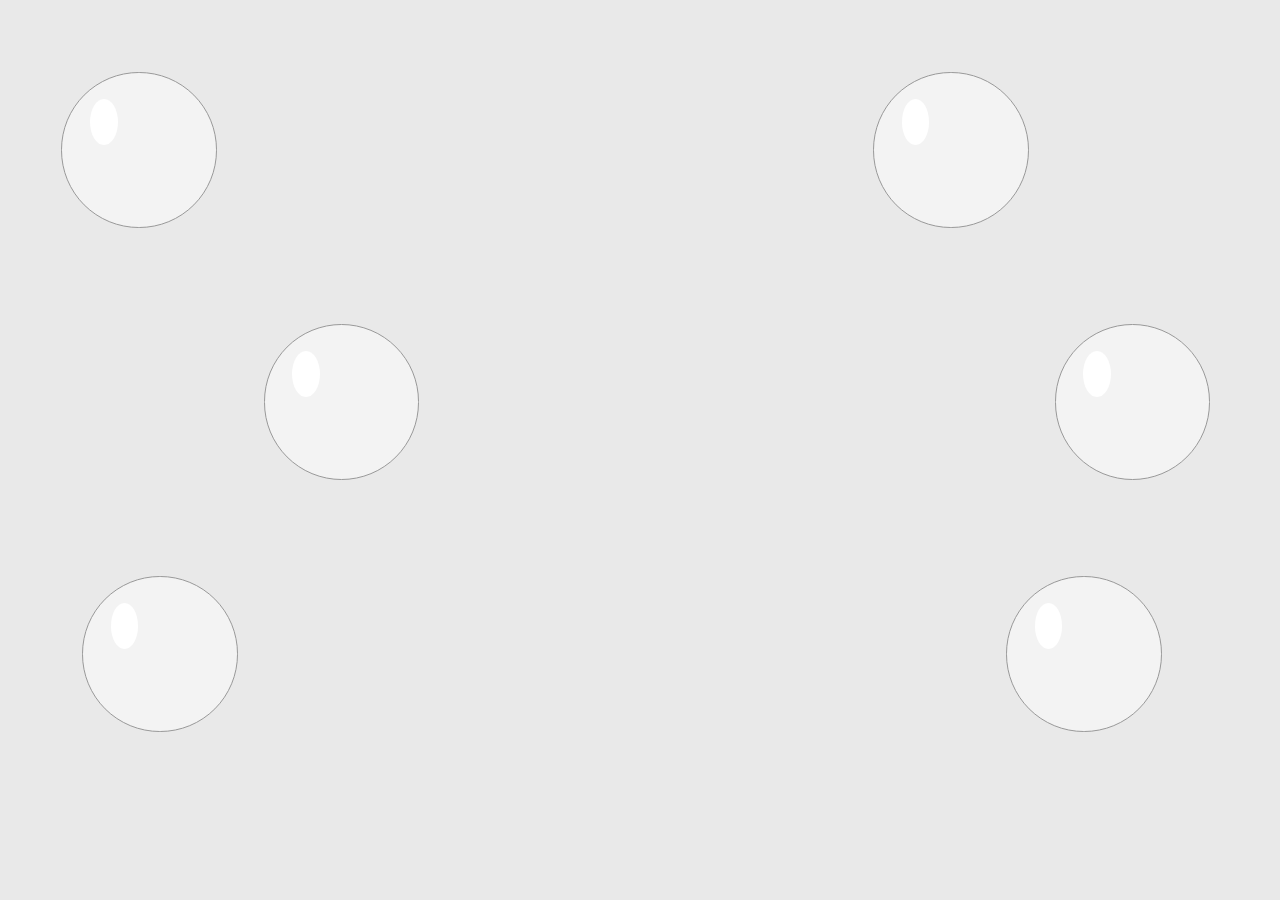
<file: webserver/public/project2/index.html>
<!DOCTYPE html>
<html lang="en">
  <head>
    <meta charset="UTF-8">
    <meta name="viewport" content="width=device-width, initial-scale=1.0">
    <title>bubbles</title>
    <link rel="stylesheet" href="style.css">
    <script src="script.js"></script>
  </head>
  <body>
    <div id="screen" aria-label="Bubbles drifting together and popping"></div>
  </body>
</html>
</file>
<file: webserver/public/project2/style.css>
html,
body {
  width: 100%;
  height: 100%;
  margin: 0;
}

body {
  background-color: #e9e9e9;
}

#screen {
  position: relative;
  width: 100%;
  height: 100%;
  overflow: hidden;
}

.bubble {
  position: absolute;
  width: 12%;
  height: 0;
  padding-bottom: 12%;
  border: 1px solid #999999;
  border-radius: 50%;
  background-color: rgba(255, 255, 255, 0.45);
}

.shine {
  position: absolute;
  top: 17%;
  left: 18%;
  width: 18%;
  height: 30%;
  border-radius: 50%;
  background-color: white;
}
</file>
